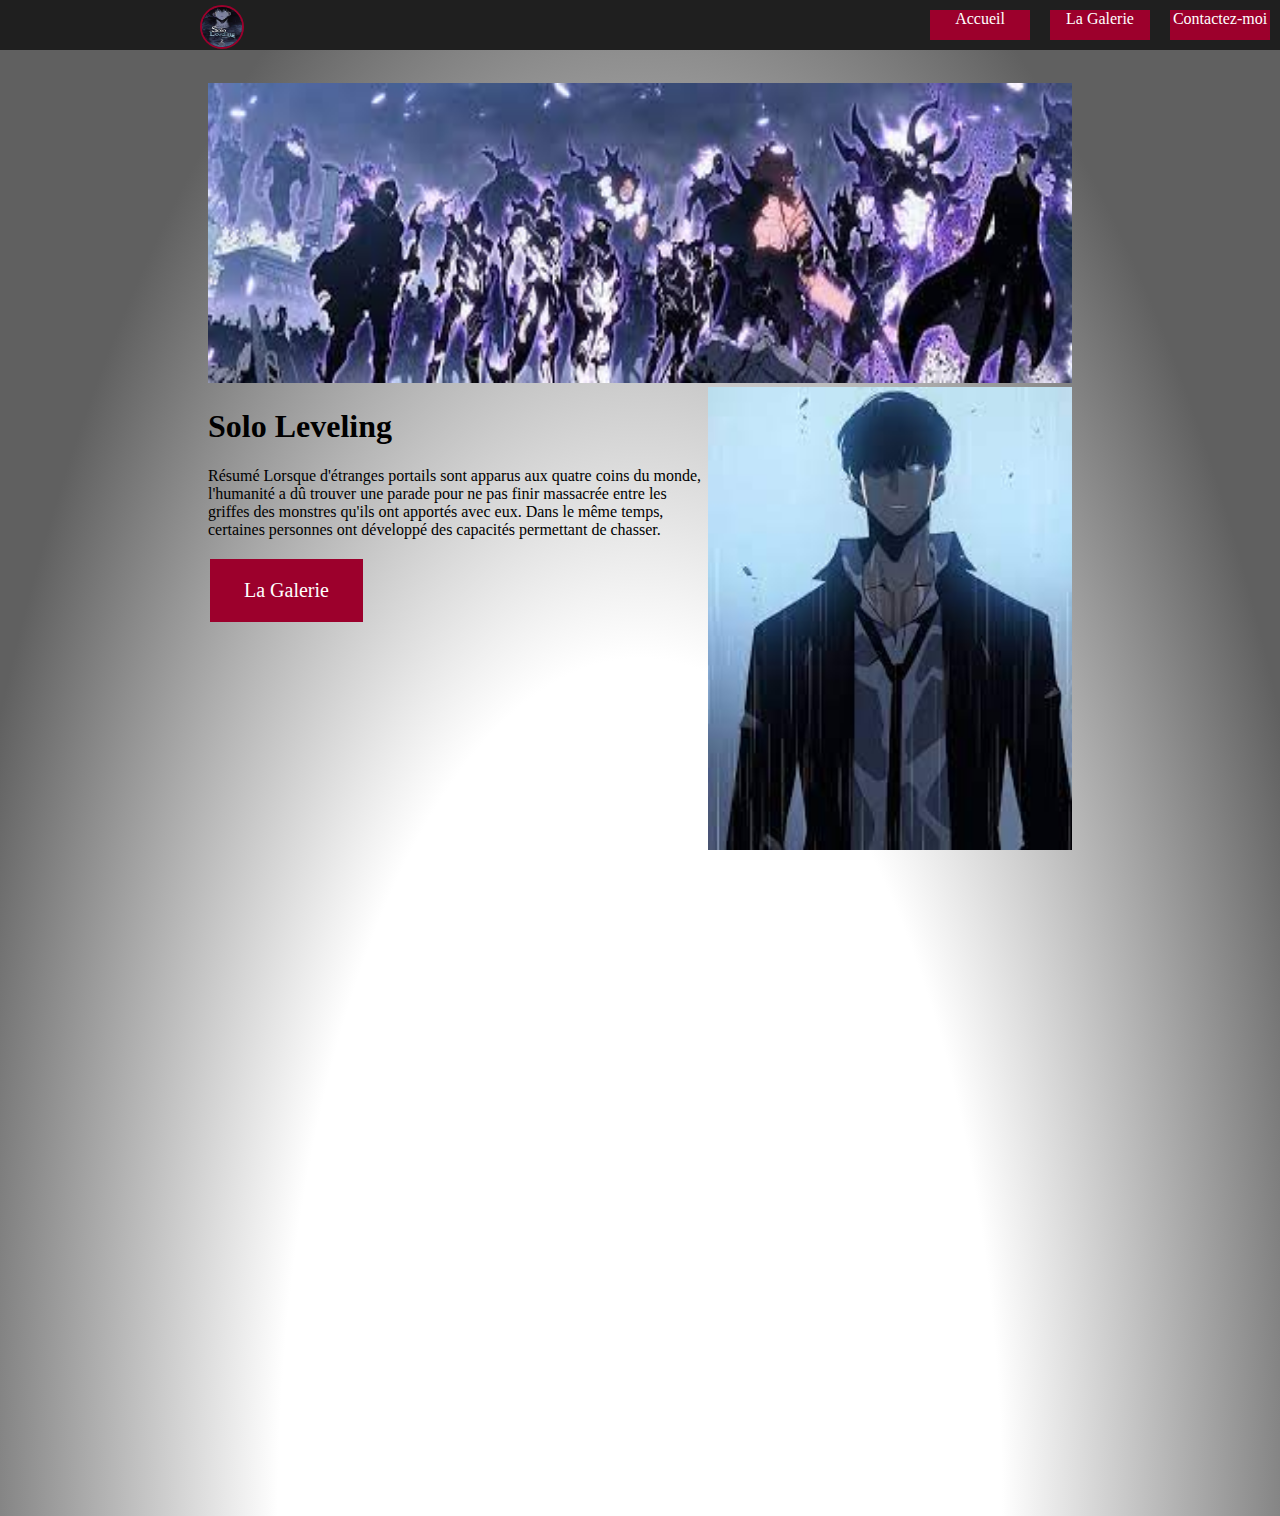
<file: Partiel fini/pages/index.html>
<!DOCTYPE html>
<html lang="fr">

<head>
    <meta charset="UTF-8">
    <meta http-equiv="X-UA-Compatible" content="IE=edge">
    <meta name="viewport" content="width=device-width, initial-scale=1.0">
    <title>Acceuil</title>
    <link rel="stylesheet" href="../CSS/Css.css">
</head>

<body>

    <div class="navbar">
        <img class="logo" src="[data-uri]" alt="">
        <div tabindex="0" class="boutD">≡</div>
        <div class="liens">
            <a href="../pages/Contact.html" class="bout">Contactez-moi</a>
            <a href="../pages/galerie.html" class="bout">La Galerie</a>
            <a href="../pages/index.html" class="bout">Accueil</a>
        </div>
    </div>







    <div class="content">
        <img class="imagecouv"
            src="[data-uri]"
            alt="">
        <div class="content2">
            <div class="contentg">
                <H1>Solo Leveling</H1>
                <p>Résumé Lorsque d'étranges portails sont apparus aux quatre coins du monde, l'humanité a dû trouver une parade pour ne pas finir massacrée entre les griffes des monstres qu'ils ont apportés avec eux. Dans le même temps, certaines personnes ont développé des capacités permettant de chasser.</p>
                <a href="../pages/galerie.html" class="bouton">La Galerie</a>
            </div>
            <div class="contentd">
                <img classe='imageText'
                    src="[data-uri]"
                    alt="" style = "width: 500px;">

            </div>

        </div>

    </div> 



</body>

</html>
</file>
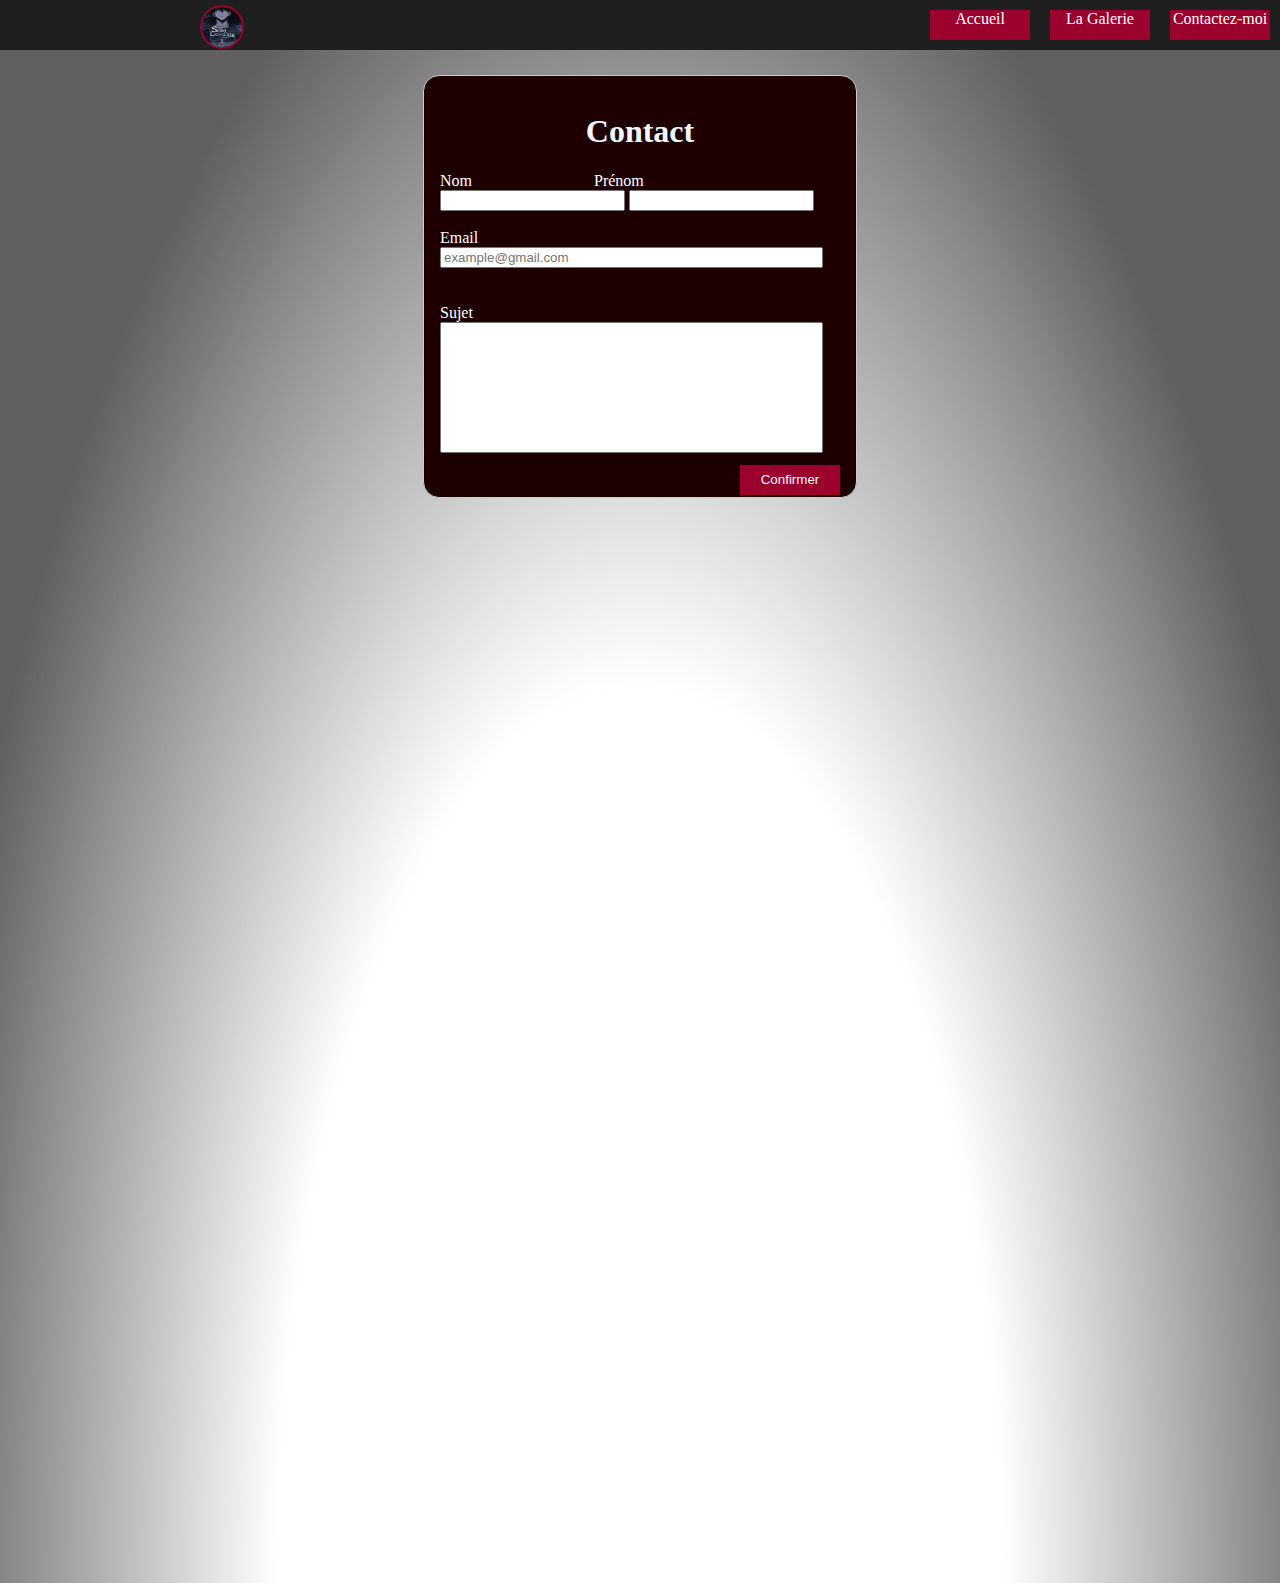
<file: Partiel fini/pages/Contact.html>
<!DOCTYPE html>
<html lang="en">

<head>
    <meta charset="UTF-8">
    <meta http-equiv="X-UA-Compatible" content="IE=edge">
    <meta name="viewport" content="width=device-width, initial-scale=1.0">
    <title>Document</title>
    <link rel="stylesheet" href="../CSS/Css.css">
</head>

<body>
    <div class="navbar">
        <img class="logo" src="[data-uri]" alt="">
        <div tabindex="0" class="boutD">≡</div>
        <div class="liens">
            <a href="../pages/Contact.html" class="bout">Contactez-moi</a>
            <a href="../pages/galerie.html" class="bout">La Galerie</a>
            <a href="../pages/index.html" class="bout">Accueil</a>
        </div>
    </div>

    <form>
        <h1 class="coMe">Contact</h1>
        <div class="nom"></div>
        <label>Nom</label>
        <label>Prénom</label>
        <br>
        <input type="text">
        <input type="text">
        </div>
        <br>
        <br>


        <div>
            <label for="email">Email</label>
            <br>
            <input class="email" type="email" placeholder="example@gmail.com">
            <br>
        </div>

        <br><br>
        <div class="Sujet">
            <label>Sujet</label>
            <br>
            <input class="Sujet" type="text">
        </div>
        <br>
        <br>
        <button class="envoyer bout" type="submit">Confirmer</button>



    </form>


</body>

</html>
</file>
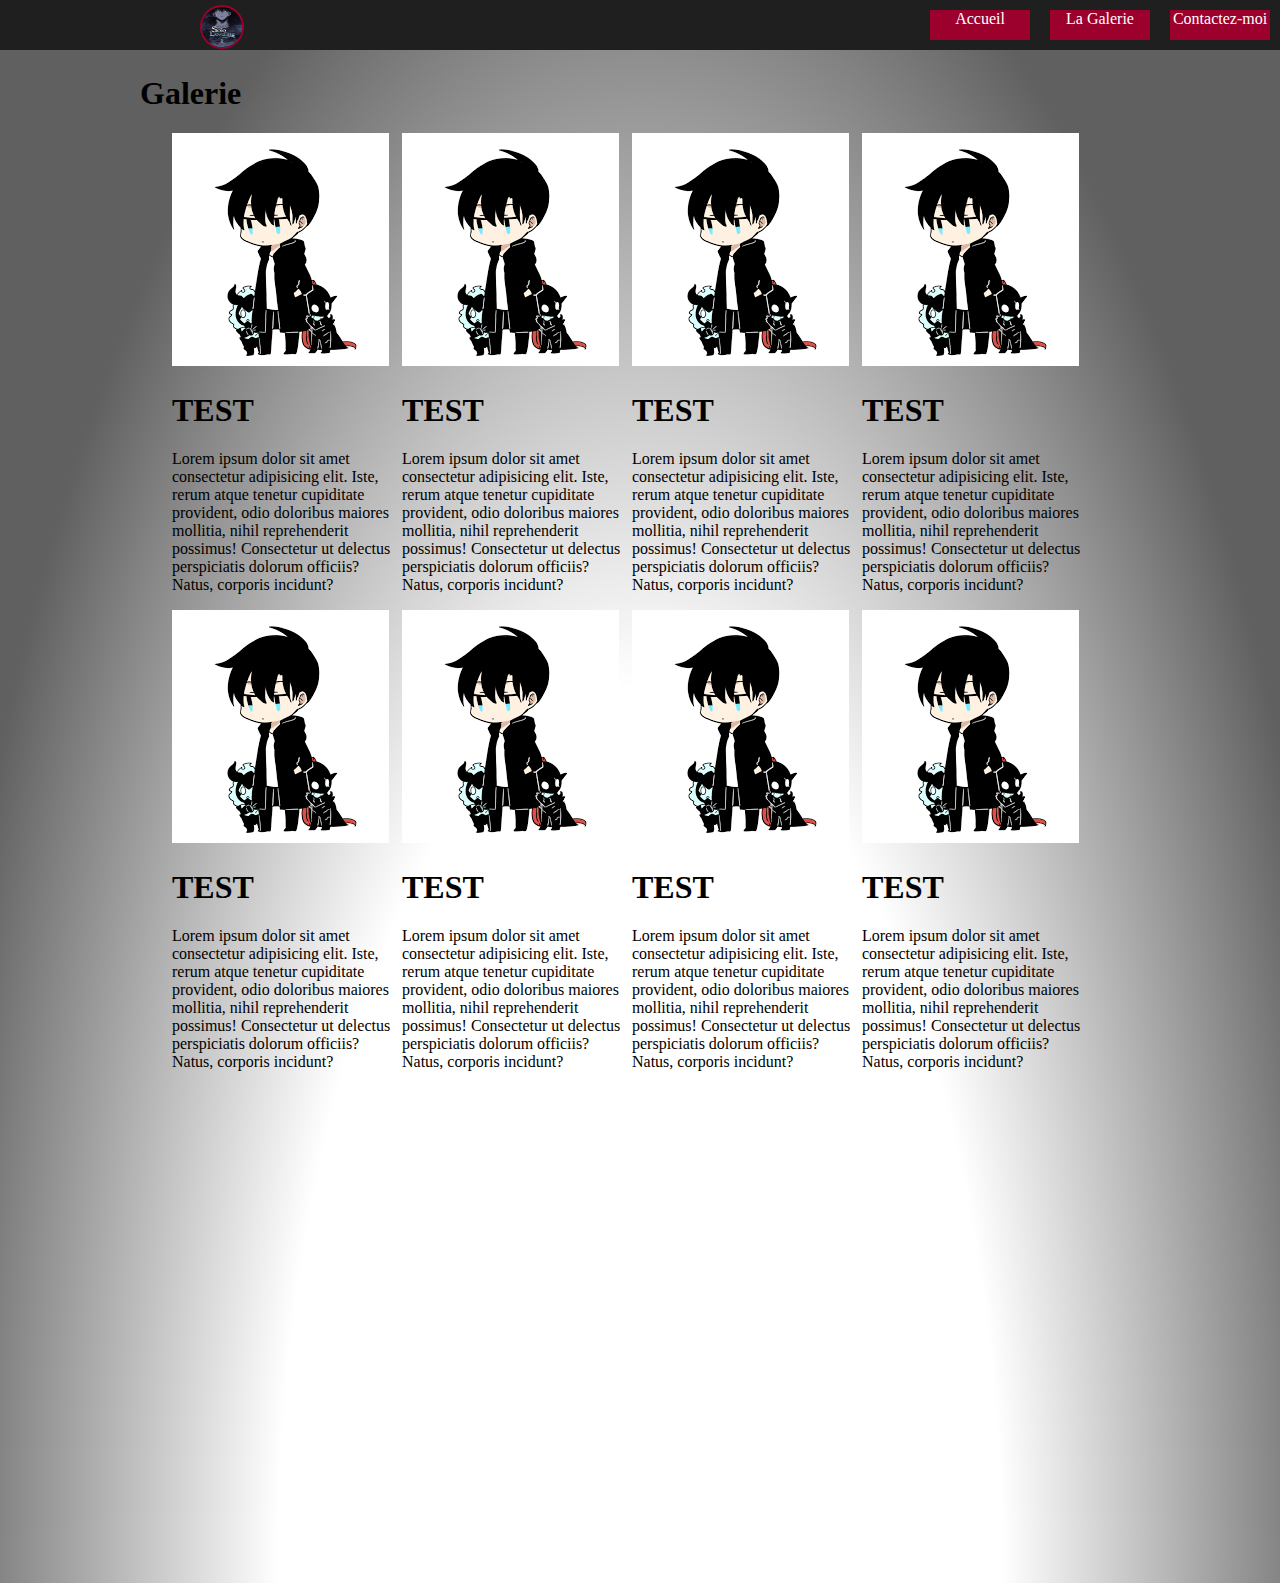
<file: Partiel fini/pages/galerie.html>
<!DOCTYPE html>
<html lang="en">

<head>
    <meta charset="UTF-8">
    <meta http-equiv="X-UA-Compatible" content="IE=edge">
    <meta name="viewport" content="width=device-width, initial-scale=1.0">
    <title>Document</title>
    <link rel="stylesheet" href="../CSS/Css.css">
</head>

<body>
    <div class="navbar">
        <img class="logo" src="[data-uri]" alt="">
        <div tabindex="0" class="boutD">≡</div>
        <div class="liens">
            <a href="../pages/Contact.html" class="bout">Contactez-moi</a>
            <a href="../pages/galerie.html" class="bout">La Galerie</a>
            <a href="../pages/index.html" class="bout">Accueil</a>
        </div>
    </div>
    <div class="Galerie">
        <H1 class="Gtitre">Galerie</H1>
        <div class="contentG">
            <div class="ImageText">
                <img class="imageGal"
                    src="[data-uri]"
                    alt="">
                <div class="titre">
                    <h1>TEST</h1>
                </div>
                <div class="text">
                    <p>Lorem ipsum dolor sit amet consectetur adipisicing elit. Iste, rerum atque tenetur cupiditate
                        provident, odio
                        doloribus maiores mollitia, nihil reprehenderit possimus! Consectetur ut delectus perspiciatis
                        dolorum
                        officiis? Natus, corporis incidunt?</p>
                </div>

            </div>
            <div class="ImageText">
                <img class="imageGal"
                    src="[data-uri]"
                    alt="">
                <div class="titre">
                    <h1>TEST</h1>
                </div>
                <div class="text">
                    <p>Lorem ipsum dolor sit amet consectetur adipisicing elit. Iste, rerum atque tenetur cupiditate
                        provident, odio
                        doloribus maiores mollitia, nihil reprehenderit possimus! Consectetur ut delectus perspiciatis
                        dolorum
                        officiis? Natus, corporis incidunt?</p>
                </div>


            </div>
            <div class="ImageText">
                <img class="imageGal"
                   src="[data-uri]"
                    alt="">
                <div class="titre">
                    <h1>TEST</h1>
                </div>
                <div class="text">
                    <p>Lorem ipsum dolor sit amet consectetur adipisicing elit. Iste, rerum atque tenetur cupiditate
                        provident, odio
                        doloribus maiores mollitia, nihil reprehenderit possimus! Consectetur ut delectus perspiciatis
                        dolorum
                        officiis? Natus, corporis incidunt?</p>
                </div>


            </div>
            <div class="ImageText">
                <img class="imageGal"
                    src="[data-uri]"
                    alt="">
                <div class="titre">
                    <h1>TEST</h1>
                </div>
                <div class="text">
                    <p>Lorem ipsum dolor sit amet consectetur adipisicing elit. Iste, rerum atque tenetur cupiditate
                        provident, odio
                        doloribus maiores mollitia, nihil reprehenderit possimus! Consectetur ut delectus perspiciatis
                        dolorum
                        officiis? Natus, corporis incidunt?</p>
                </div>

            </div>
            <div class="ImageText">
                <img class="imageGal"
                    src="[data-uri]"
                    alt="">
                <div class="titre">
                    <h1>TEST</h1>
                </div>
                <div class="text">
                    <p>Lorem ipsum dolor sit amet consectetur adipisicing elit. Iste, rerum atque tenetur cupiditate
                        provident, odio
                        doloribus maiores mollitia, nihil reprehenderit possimus! Consectetur ut delectus perspiciatis
                        dolorum
                        officiis? Natus, corporis incidunt?</p>
                </div>

            </div>
            <div class="ImageText">
                <img class="imageGal"
                    src="[data-uri]"
                    alt="">
                <div class="titre">
                    <h1>TEST</h1>
                </div>
                <div class="text">
                    <p>Lorem ipsum dolor sit amet consectetur adipisicing elit. Iste, rerum atque tenetur cupiditate
                        provident, odio
                        doloribus maiores mollitia, nihil reprehenderit possimus! Consectetur ut delectus perspiciatis
                        dolorum
                        officiis? Natus, corporis incidunt?</p>
                </div>


            </div>
            <div class="ImageText">
                <img class="imageGal"
                    src="[data-uri]"
                    alt="">
                <div class="titre">
                    <h1>TEST</h1>
                </div>
                <div class="text">
                    <p>Lorem ipsum dolor sit amet consectetur adipisicing elit. Iste, rerum atque tenetur cupiditate
                        provident, odio
                        doloribus maiores mollitia, nihil reprehenderit possimus! Consectetur ut delectus perspiciatis
                        dolorum
                        officiis? Natus, corporis incidunt?</p>
                </div>


            </div>
            <div class="ImageText">
                <img class="imageGal"
                    src="[data-uri]"
                    alt="">
                <div class="titre">
                    <h1>TEST</h1>
                </div>
                <div class="text">
                    <p>Lorem ipsum dolor sit amet consectetur adipisicing elit. Iste, rerum atque tenetur cupiditate
                        provident, odio
                        doloribus maiores mollitia, nihil reprehenderit possimus! Consectetur ut delectus perspiciatis
                        dolorum
                        officiis? Natus, corporis incidunt?</p>
                </div>

            </div>
        </div>
    </div>

</body>

</html>
</file>
<file: Partiel fini/CSS/Css.css>
.logo {
    height: 40px;
    width: 40px;
    border-radius: 50%;
    margin: 5px 200px;
    border: 2px solid #9c002c
}
body {
    background: radial-gradient(at 50% 100%, rgb(255, 255, 255) 40%, #606060 80%);
    height: 1500px;

}
.navbar {
    background-color: rgb(31, 31, 31);
    position: fixed;
    height: 50px;
    width: 100%;
    top: 0px;
    left: 0px;

}

.p {
    text-align: center;
}

.h1 {
    text-align: center;
}

.liens {
    display: inline;

}

.bout {
    height: 30px;
    width: 100px;
    margin: 10px 10px;
    float: right;
    text-align: center;
    text-decoration: none;
    background-color: #9c002c;
    border: none;
    color: white;
    cursor: pointer;

}

.boutD {
    display: none;
    height: 30px;
    width: 100px;
    margin: 10px 10px;
    float: right;
    text-align: center;
    text-decoration: none;
    background-color: #9c002c;
    border: none;
    color: white;
    cursor: pointer;
}

.content {
    padding: 75px 200px;
    display: block;
}

.imagecouv {
    height: 300px;
    width: 100%;
}

.contentg {
    float: left;
    width: 500px;

}


.contentd {
    display: flex;


}

.bouton {
    background-color: #9c002c;
    border: none;
    color: white;
    padding: 20px 34px;
    text-align: center;
    text-decoration: none;
    display: inline-block;
    font-size: 20px;
    margin: 4px 2px;
    cursor: pointer;
}

form {
    width: 400px;
    padding: 1em;
    padding-bottom: 2em;
    border: 1px solid #CCC;
    border-radius: 1em;
    margin: 75px auto;
    background-color: rgb(31, 0, 0);
    
}

label {
    display: inline-block;
    width: 150px;
    text-align: left;
    color: rgb(255, 255, 255);
}

.coMe {
    text-align: center;
    color: aliceblue;
}

.email {
    width: 375px;
}

.Sujet {
    width: 375px;
    height: 125px;
}

.envoyer {
    float: right;
    margin: 0px;
}

.Galerie {
    width: 1000px;
    padding-bottom: 2em;
    margin: 75px auto;
}

.contentG {
    padding-left: 2rem;
    display: flex;
    flex-wrap: wrap;
}

.titre {
    width: 100px;
    padding-right: 125px;
}

.text {
    width: 220px;
    padding-right: 10px;
    margin: 0px;
    vertical-align: text-top;
}

.imageGal {
    flex: 1;
}



@media (max-width: 768px) {
    .logo {
        margin: 5px 0px
    }
    body{
        height: 2500px;
    }

    .liens {

        border: 5px solid rgb(177, 177, 177);
        border-top: 0px;
        border-right: 0px;
        margin-top: 0px;
        width: 45%;
        height: 10px;
        opacity: 0%;
        float: right;
        background-color: white;
        position: fixed;
        top: 0px;
        right: 0px;
    }

    .bout {
        display: inline;
        vertical-align: middle;
        height: 10%;

    }

    .boutD {
        display: block;
        position: fixed;
        top: 0px;
        right: 0px;
        font-size: 25px
    }

    .liens:hover {
        height: 300px;
        opacity: 100%;

    }

    .content {
        padding: 0px;
    }

    .contentd {
        width: 100%
    }

    .contentg {
        width: 100%;
    }

    .contentg a {
        margin-left: 25%;
    }

    .imageText {
        width: 100%;
    }

    .email {
        width: 100%;
    }

    form {
        width: 90%;
    }

    .Sujet {
        width: 100%;
    }

    .nom {
        width: 45%;
    }

    label {
        width: 49%;
    }

    input {
        width: 46%;
    }

    .envoyer {
        float: none;
        margin-left: 39%;
    }

    .Galerie {
        width: 100%;
    }

    .Gtitre {
        margin-left: 33%;
    }

    .imageGal {
        width: 100%;
    }

    .imageText {
        width: 100%;
    }


}
</file>
